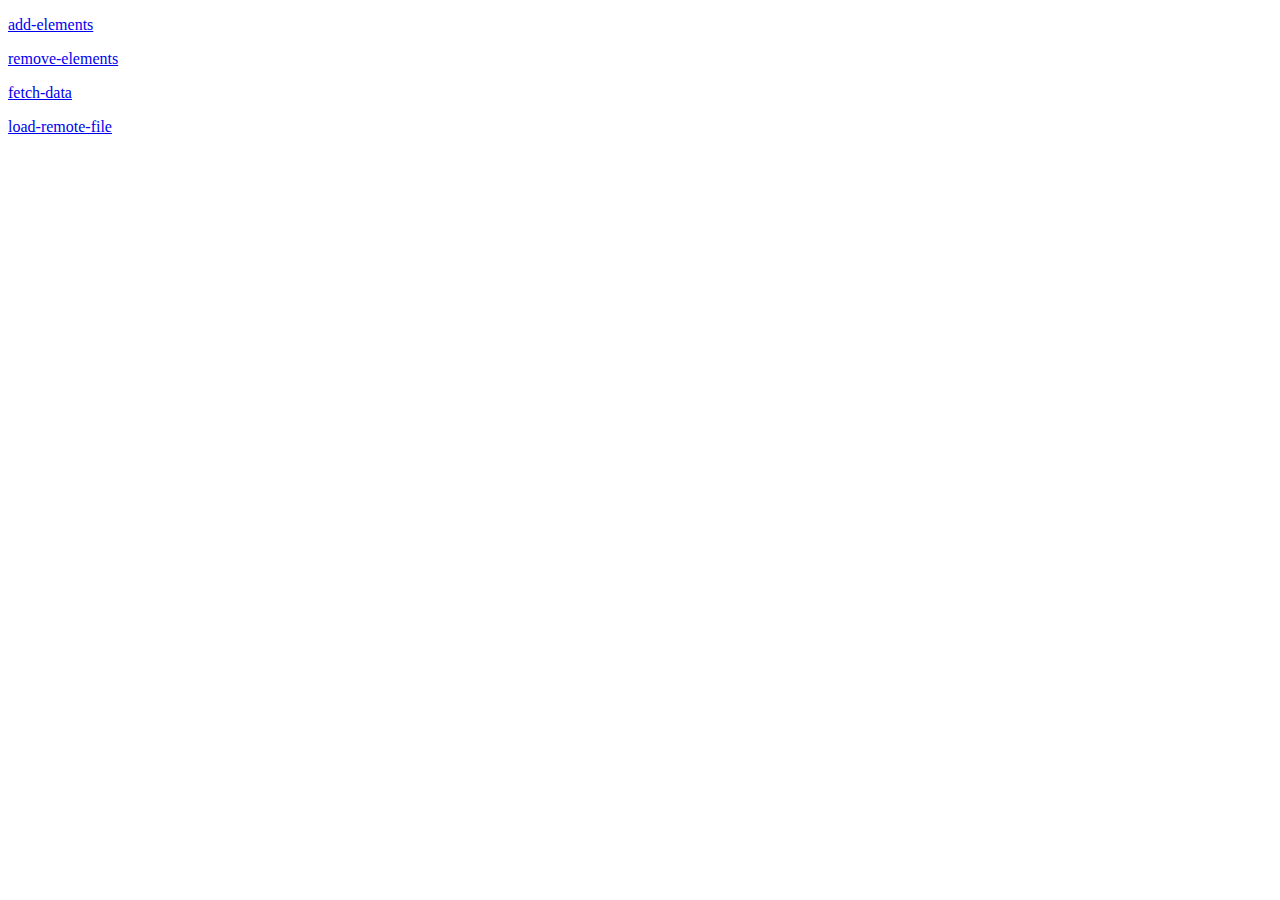
<file: web/index.html>
<!DOCTYPE html>

<html>

    <head>
        <title>A Minimalist App</title>
    </head>

    <body>
        <p><a href="addElements.html">add-elements</a></p>
        <p><a href="removeElement.html">remove-elements</a></p>
        <p><a href="fetchData.html">fetch-data</a></p>
        <p><a href="loadRemoteFile.html">load-remote-file</a></p>
    </body>

</html>
</file>
